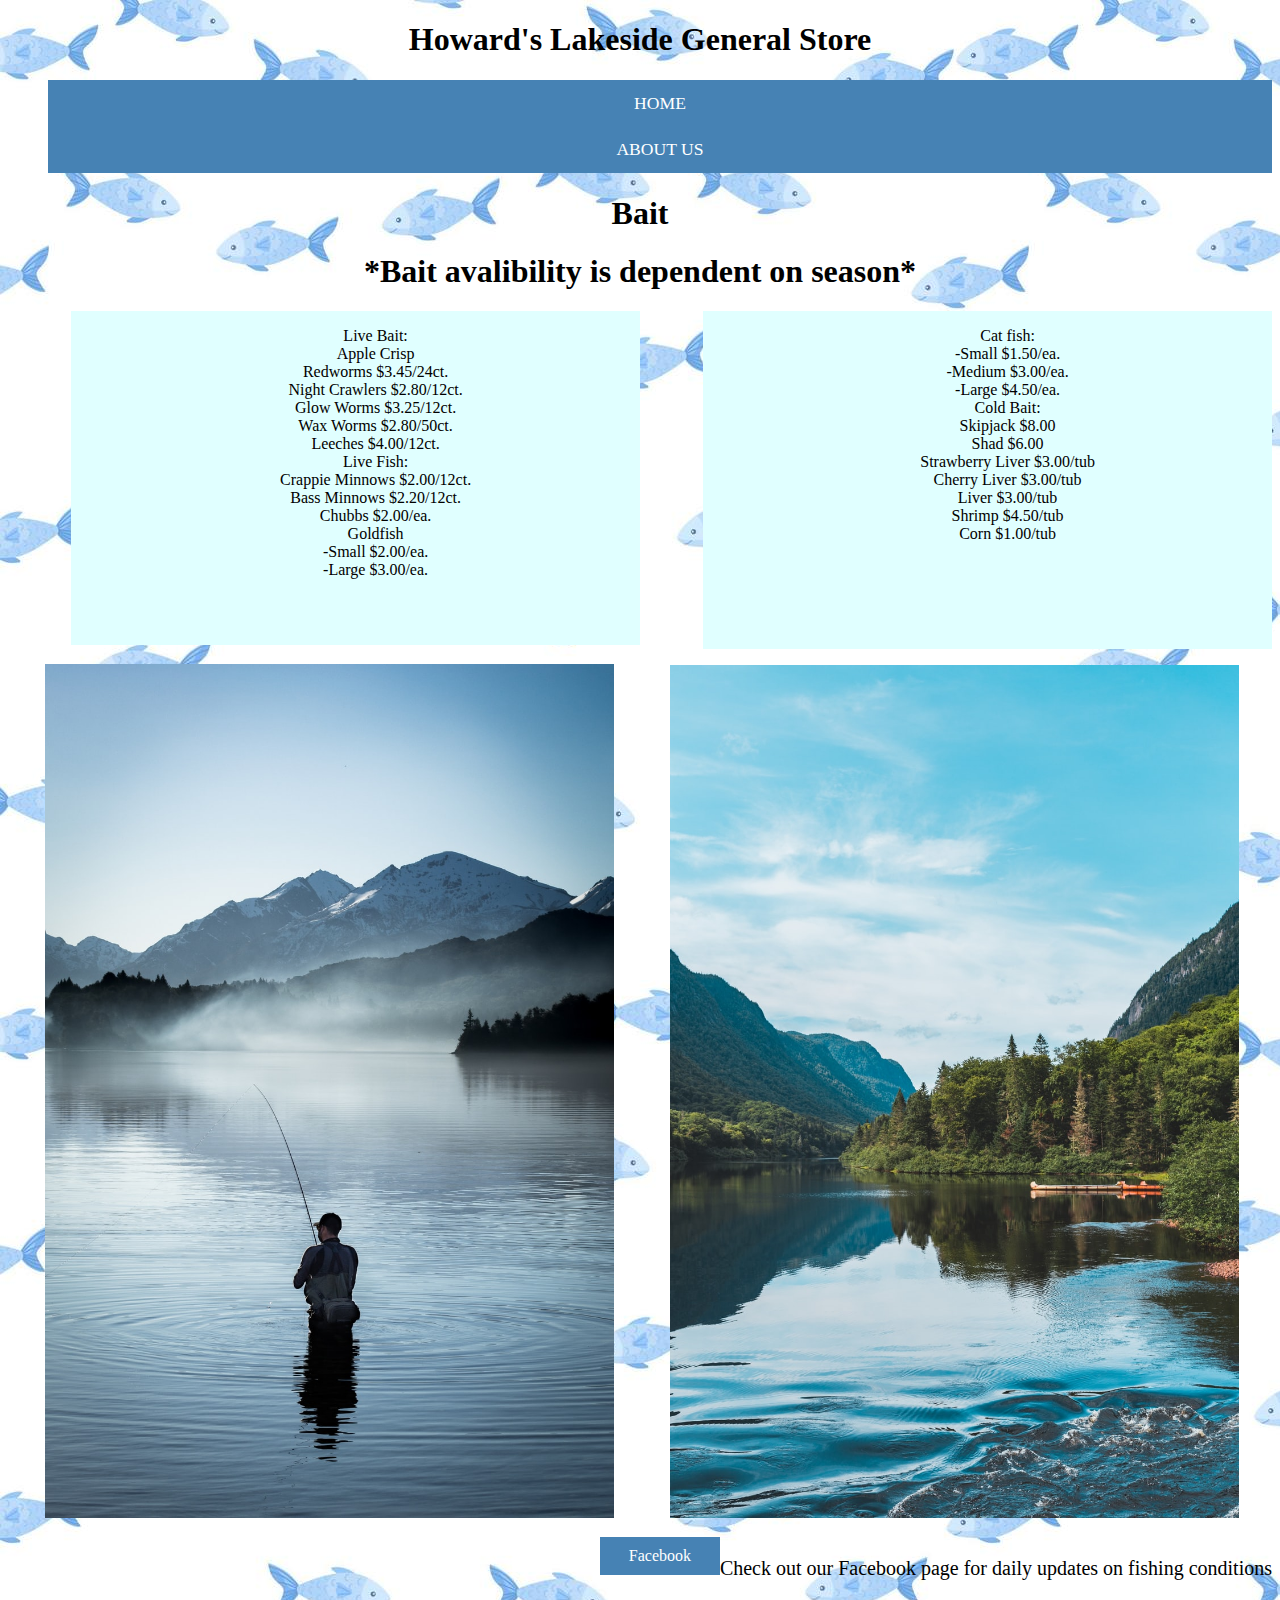
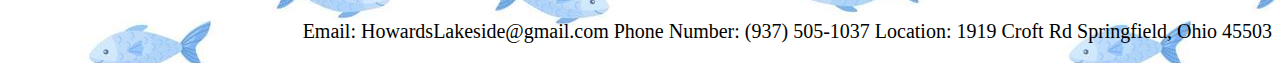
<file: Index.html>
<!DOCTYPE html>
<html lang="en">
<head>
  <meta charset="utf-8" />
  <title>Live Bait</title>
  <link href= "styles.css" rel= "stylesheet"/>
</head>

<body>

<div class="Title">
  <h1>Howard's Lakeside General Store</h1>
  <nav class="main-nav">
  <ul>
    <li><a href="Index.html">Home</a></li>
    <li><a href="AboutUs.html">About Us</a></li>
  </ul>
  </nav>
</div>

<h1>Bait</h1>
<h1>*Bait avalibility is dependent on season*</h1>

<div class="colum1">
<ul>
   <li>Live Bait:</li>
   <li><a>Apple Crisp</a></li>
   <li>Redworms        $3.45/24ct.</li>
   <li>Night Crawlers  $2.80/12ct.</li>
   <li>Glow Worms      $3.25/12ct.</li>
   <li>Wax Worms       $2.80/50ct.</li>
   <li>Leeches         $4.00/12ct.</li>
   <li></li>
   <li>Live Fish:</li>
   <li>Crappie Minnows $2.00/12ct.</li>
   <li>Bass Minnows    $2.20/12ct.</li>
   <li></li>
   <li>Chubbs          $2.00/ea.</li>
   <li>Goldfish</li>
   <li>-Small          $2.00/ea.</li>
   <li>-Large          $3.00/ea.</li>
</ul>
 </div>

<div class="colum2">
<ul>
  <li>Cat fish:</li>
  <li>-Small           $1.50/ea.</li>
  <li>-Medium          $3.00/ea.</li>
  <li>-Large           $4.50/ea.</li>
  <li></li>
  <li>Cold Bait:</li>
  <li>Skipjack         $8.00</li>
  <li>Shad             $6.00</li>
  <li>Strawberry Liver $3.00/tub</li>
  <li>Cherry Liver     $3.00/tub</li>
  <li>Liver            $3.00/tub</li>
  <li>Shrimp           $4.50/tub</li>
  <li>Corn             $1.00/tub</li>
</ul>
</div>

<div class= "colum3">

  <img id="fishing" src="fishing.jpg" alt="Fishing" />
  <img id="lake" src="Lake.jpg" alt="Lake"/>

    <p> Check out our Facebook page for daily updates on fishing conditions </p>
</div>

<a href="https://www.facebook.com/Howards-Lakeside-General-Store-424457621477830/" class="Facebook">Facebook</a>

<footer>
  <p> Email: HowardsLakeside@gmail.com Phone Number: (937) 505-1037 Location: 1919 Croft Rd Springfield, Ohio 45503</p>
</footer>

</body>

</html>
</file>
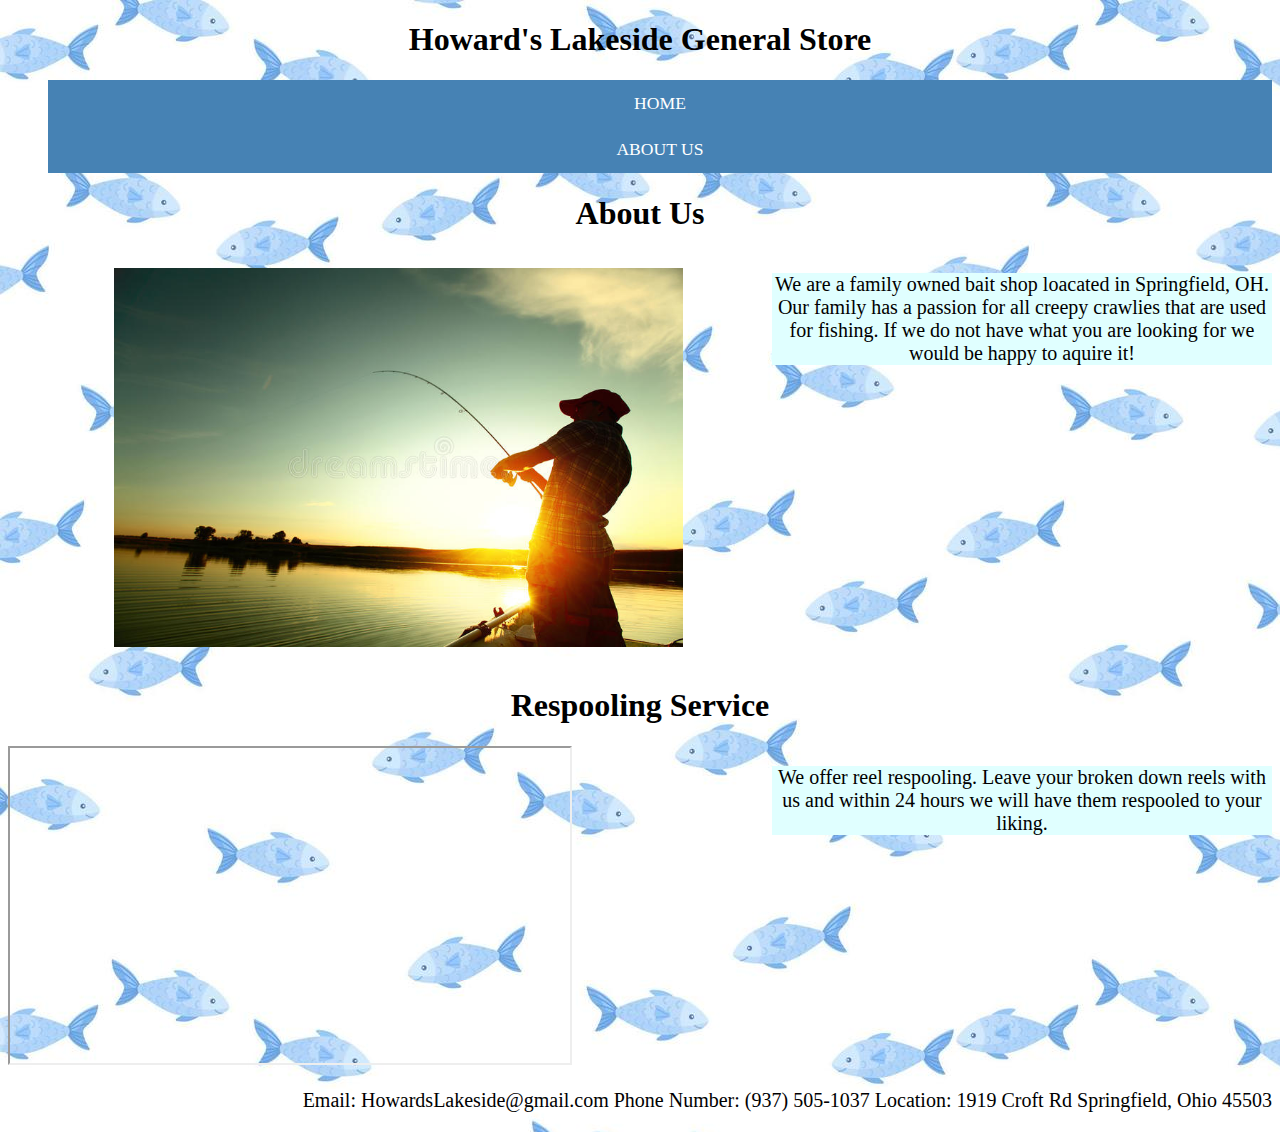
<file: AboutUs.html>
<!DOCTYPE html>
<html lang="en">
<head>
  <meta charset="utf-8" />
  <title>Live Bait</title>
  <link href= "styles.css" rel= "stylesheet"/>
</head>

<body>

<div class="Title">

  <h1>Howard's Lakeside General Store</h1>
  <nav class="main-nav">
  <ul>
    <li><a href="Index.html">Home</a></li>
    <li><a href="AboutUs.html">About Us</a></li>
  </ul>
  </nav>
</div>

<div class="column1">
  <h1>About Us </h1>
    <img id="fishing2" src="fishing2.jpg" alt="Fishing" />
  <p> We are a family owned bait shop loacated in Springfield, OH.
  Our family has a passion for all creepy crawlies that are used for fishing. If we do not have what you are looking for we would be happy to aquire it!
</p>


</div>

<div class="Services">
<h1>Respooling Service</h1>
<p>We offer reel respooling. Leave your broken down reels with us and within 24 hours we will have them respooled to your liking. </p>
<iframe width="560" height="315" src="https://www.youtube.com/embed/eKlsSejU4Tw" title="YouTube video player" allow="accelerometer; autoplay; clipboard-write; encrypted-media; gyroscope; picture-in-picture" allowfullscreen></iframe>

</div>
<footer>
  <p> Email: HowardsLakeside@gmail.com Phone Number: (937) 505-1037 Location: 1919 Croft Rd Springfield, Ohio 45503</p>
</footer>

</body>

</html>
</file>
<file: styles.css>
@charset "UTF-8";


/*Background*/

body
{
  background-image: url("fish.jpg");
}
ul{
    list-style-type: none;
}

h1{
  text-align: center;
}
p{
  text-align: center;
  display: block;
  float: right;
  font-size: 20px;
}
.Facebook{
  text-decoration: none;
  display: block;
  background:rgb(70,130,180);
  padding:10px;
  width: 100px;
  float: right;
  color: white;
  text-align: center;
}
.column1 p{
  float: right;
  width: 500px;
  margin-left: 5px;
  background: rgb(224,255,255);
}

.Services p{
  float: right;
  width: 500px;
  margin-left: 5px;
  background: rgb(224,255,255);
}

img{
  width: 45%;
  padding: 15px;
  margin-left: 22px;
}
.main-nav a{
  text-decoration: none;
  background: rgb(70,130,180);
  color: white;
  display:block;
  padding: 0.8rem;
  text-align: center;
  text-transform: uppercase;
  font-size: 1.1rem;
}

.main-nav a:hover{
  background: white;
  color: black;
}

.colum1, .colum2{
 background: rgb(224,255,255);
}

/* Navigation Styles */
.List1 ul{
  list-style-type: none;
  margin: 5px;
  padding: 20px;
  width: 200px;
}

.List1 li{
  text-align: center;
  float: inherit;
}

.clearfix:after {content: ""; display: table;clear: both;}
@media screen and (min-width:647px) {
  .colum1, .colum2{
    width: 45%;
    float: left;
    margin-left: 5%;
    text-align: center;
  }
  .colum1{
    padding-bottom: 50px;
  }
  .colum2{
    padding-bottom: 90px;
  }
  .colum3{
    width: 100%;
  }
  .column1{
    text-align: center;
    width: 100%;
  }

  footer{
    text-align: center;
  }
}
</file>
